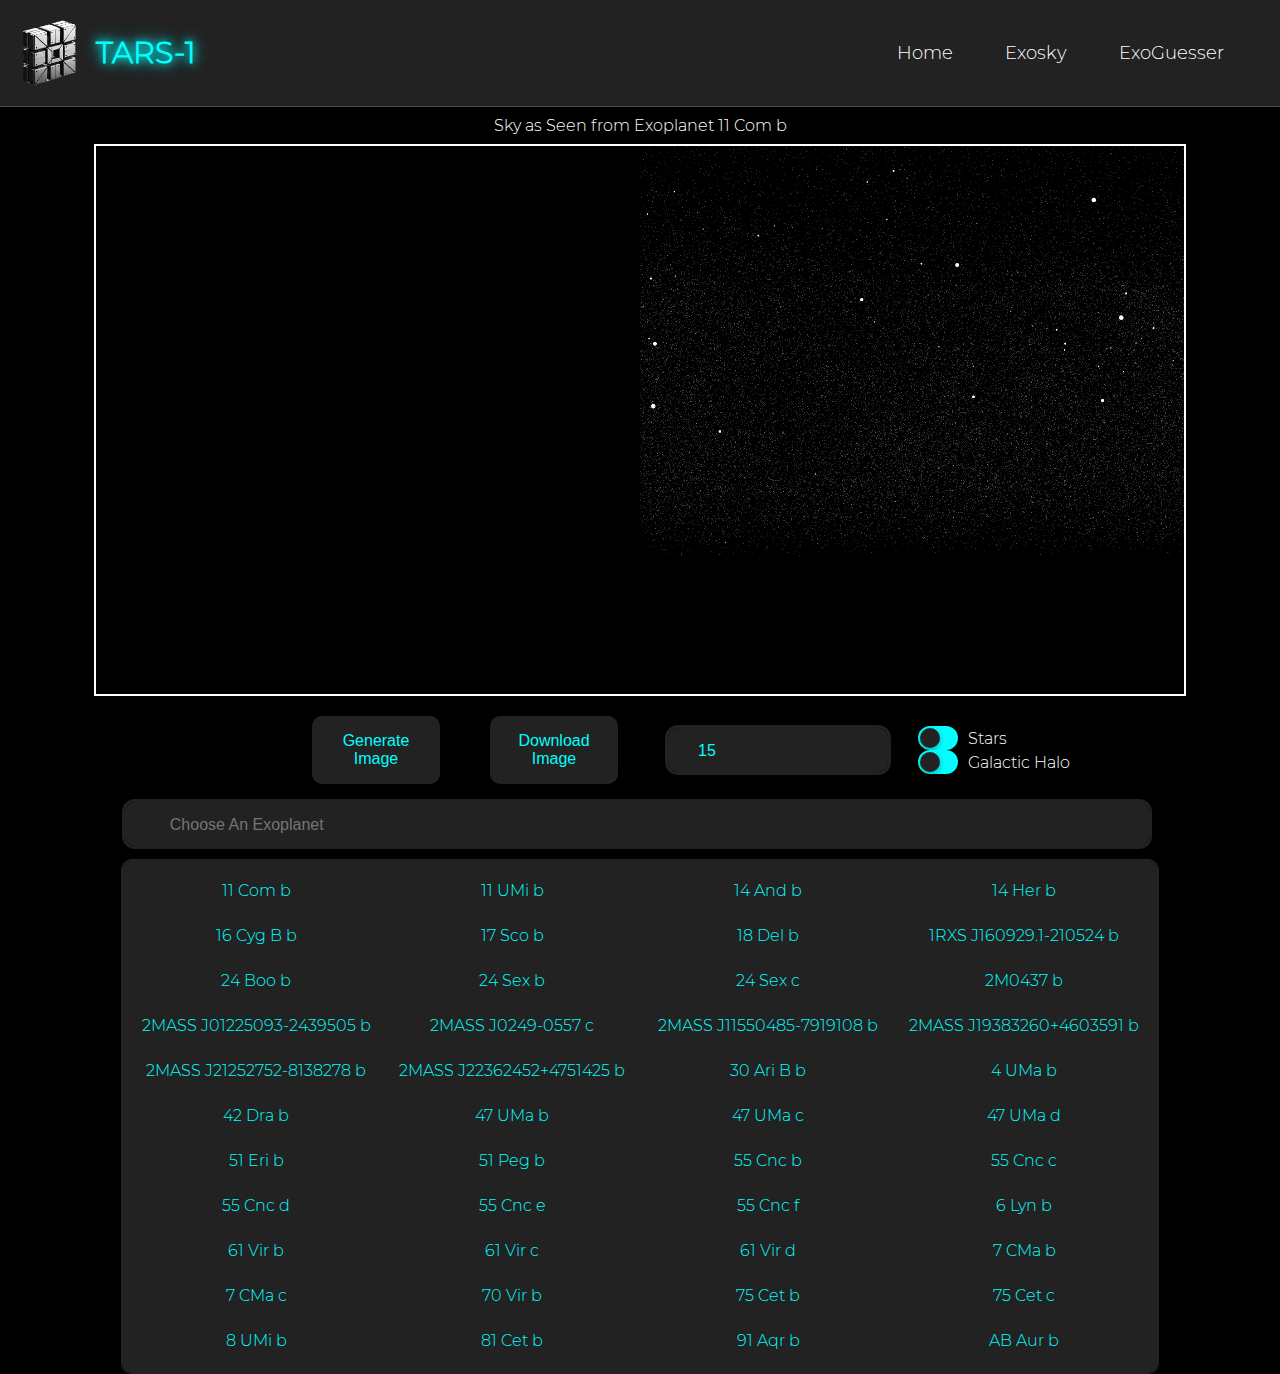
<file: index.html>
<!DOCTYPE html>
<html lang="en">
<head>
    <meta charset="utf-8">
    <meta name="viewport" content="width=device-width">
    <title>Exosky</title>
    <link href="style.css" rel="stylesheet" type="text/css" />
</head>
<body>
    <nav class="navbar">
        <div class="logo">
          <img style = "height: 66px" src = "./src/logo.png"/>
          <a style = "padding: 1.5vh; margin-left: 0.5vh;">TARS-1</a>
        </div>
        <ul class="nav-items">
          <li><a href="home.html">Home</a></li>
          <li><a href="index.html">Exosky</a></li>
          <li style="margin-right: 20px;"><a href="exoguesser.html">ExoGuesser</a></li>
        </ul>
    </nav>

    <div id="label">LOADING...</div>
    <div class="starchart">
        <canvas id="placeholder" width="2400" height="1200"></canvas>
        <canvas id="background" width="2400" height="1200"></canvas>
        <canvas id="starchart" width="2400" height="1200"></canvas>
    </div>
    
    <div class="dropdown" style="margin-top: 20px;">
        <div class="buttonCont" style="display: flex; align-items: center;">
            <button onclick="generate()" class="dropbtn" style="margin-right: 50px;" id="gen">Generate Image</button>
            <button id="download" class="dropbtn" style="">Download Image</button>
            <input type="number" placeholder="Dimmest Magnitude" style="margin-left: 50px;" id="magfilt" value="15" max="15">
            
            <span style="display: flex; flex-direction: column; margin-left: 20px;">
                <!-- First Switch -->
                <span class="toggle-switch" style="display: inline-flex; align-items: center; color: white;">
                    <input class="toggle-input" id="toggle1" type="checkbox">
                    <label class="toggle-label" for="toggle1" style="margin-right: 10px;"></label>
                    <span id="toggle1label" style="display: inline-flex; white-space: nowrap; margin-left: 50px; color: white;">Stars</span>
                </span>
    
                <!-- Second Switch -->
                <span class="toggle-switch" style="display: inline-flex; align-items: center; color: white;">
                    <input class="toggle-input" id="toggle2" type="checkbox">
                    <label class="toggle-label" for="toggle2" style="margin-right: 10px;"></label>
                    <span id="toggle2label" style="display: inline-flex; white-space: nowrap; margin-left: 50px; color: white;">Galactic Halo</span>
                </span>
            </span>
        </div> 
        <input type="text" placeholder="Choose An Exoplanet" id="myInput" onkeyup="filterFunction()">
        <div id="myDropdown" class="dropdown-content">
        </div>
    </div>

    <script src="script.js"></script>
</body>
</html>
</file>
<file: style.css>
html {
    height: 100%;
    width: 100%;
    padding: 0;
    margin: 0;
    border: 0;
    background-color: #000;
}

@font-face {
    font-family: 'montserrat';
    src: url('./src/montserrat/Montserrat-Light.otf') format('woff2');
    font-weight: normal;
    font-style: normal;
}

body{
    padding: 0;
    margin: 0;
    border: 0;
    font-family: 'montserrat';
    overflow-x: hidden;
}

.title {
    position: relative;
    width: 100%;
    height: 60px;
    padding-top: 20px;
    top: 0;
    background-color: #060c30;
    color: #ddd;
    text-align: center;
    font-size: 2em;
}

.starchart{
    position: relative;
    width: 85%;
    height: 85%;
    margin: 0 auto;
    margin-top: 1vh;
    border: white solid 2px;
}

#starchart {
    position: absolute;
    width: 100%;
    height: 100%;
    left: 0;
    /* display: none; */
    z-index: 9;
}

#background {
    position: absolute;
    width: 100%;
    height: 100%;
    left: 0;
    top: 0;
    z-index: 999999;
}

#placeholder {
    width: 100%;
    height: 100%;
}

#label {
    position: relative;
    margin-top: 1vh;
    text-align: center;
    width: 100%;
    color: #fff;
}

.dropbtn {
    background-color: #222;
    color: #0ff;
    padding: 16px;
    font-size: 16px;
    border: none;
    cursor: pointer;
    transition: .5s;
    border-radius: 10px;
    width: 10vw;
}
  
  .dropbtn:hover, .dropbtn:focus {
    background-color: #444;
  }

#myInput {
    margin-top: 2vh;
    box-sizing: border-box;
    font-size: 16px;
    padding: 14px 20px 12px 45px;
    background-color: #222;
    width: 80vw;
    color: #0ff;
    margin-right: 0.5vw;
    outline: 3px solid #222;
    border-radius: 10px;
    border: none;
    transition: .5s ease all;
}

#myInput:focus {
    outline: 3px solid #444;
}

#magfilt {
    box-sizing: border-box;
    font-size: 16px;
    padding: 14px 20px 12px 30px;
    background-color: #222;
    width: 220px;
    color: #0ff;
    outline: 3px solid #222;
    border-radius: 10px;
    border: none;
    transition: .5s ease all;
}

#magfilt:focus {
    outline: 3px solid #444;
}

.dropdown {
    margin-top: 2vh;
    width: 80vw;
    display: flex;
    align-items: center;
    justify-content: center;
    flex-direction: column;
    margin:auto;
}

.dropdown-content {
    position: absolute;
    background-color: #222;
    border-radius: 10px;
    width: 80vw;
    overflow: auto;
    border: 1px solid #222;
    z-index: 1;
    height: 500px;
    overflow-x: hidden;
    overflow-y: scroll;
    flex-direction: row;
    box-lines: multiple;
}

.dropdown-content a {
    color: #0ff;
    /* padding: 12px 16px; */
    text-decoration: none;
    display: inline-block;
    width: 25%;
    height: 5vh;
    text-align: center;
    border-radius: 10px;
    transition: .5s ease all;
    text-align: center;
    vertical-align: middle;
    line-height: 50px;
}

#myDropdown{
    width: 80vw;
    padding: 0.5vw;
    position: relative;
    margin-top: 1vw;
}

.dropdown a:hover {background-color: #444;}

  /* Genel stil */
.toggle-switch {
    position: relative;
    display: inline-block;
    width: 40px;
    height: 24px;
    margin: 0px 10px;
  }
  
  /* Giriş stil */
  .toggle-switch .toggle-input {
    display: none;
  }
  
  /* Anahtarın stilinin etrafındaki etiketin stil */
  .toggle-switch .toggle-label {
    position: absolute;
    top: 0;
    left: 0;
    width: 40px;
    height: 24px;
    background-color: #0ff;
    border-radius: 34px;
    cursor: pointer;
    transition: background-color 0.3s;
  }
  
  /* Anahtarın yuvarlak kısmının stil */
  .toggle-switch .toggle-label::before {
    content: "";
    position: absolute;
    width: 20px;
    height: 20px;
    border-radius: 50%;
    top: 2px;
    left: 2px;
    background-color: #222;
    box-shadow: 0px 2px 5px 0px rgba(0, 0, 0, 0.3);
    transition: transform 0.3s;
  }
  
  /* Anahtarın etkin hale gelmesindeki stil değişiklikleri */
  .toggle-switch .toggle-input:checked + .toggle-label {
    background-color: #444;
  }
  
  .toggle-switch .toggle-input:checked + .toggle-label::before {
    transform: translateX(16px);
  }
  
  /* Light tema */
  .toggle-switch.light .toggle-label {
    background-color: #BEBEBE;
  }
  
  .toggle-switch.light .toggle-input:checked + .toggle-label {
    background-color: #373737;
  }
  
  .toggle-switch.light .toggle-input:checked + .toggle-label::before {
    transform: translateX(6px);
  }
  
  /* Dark tema */
  .toggle-switch.dark .toggle-label {
    background-color: #4B4B4B;
  }
  
  .toggle-switch.dark .toggle-input:checked + .toggle-label {
    background-color: #717171;
  }
  
  .toggle-switch.dark .toggle-input:checked + .toggle-label::before {
    transform: translateX(16px);
  }
  

.navbar {
    display: flex;
    align-items: center;
    justify-content: space-between;
    padding: 20px;
    background-color: #222 !important; 
    box-shadow: 0 4px 10px rgba(0, 0, 0, 0.8);
    border-bottom: 1px solid rgba(255, 255, 255, 0.2);
    z-index: 999;
  }
  
  .logo {
    font-size: 30px;
    font-weight: 700;
    display: flex;
    color: #0ff; 
    text-shadow: 0 0 8px #0ff, 0 0 16px #0ff;
  }
  
  .nav-items {
    display: flex;
    list-style-type: none;
  }
  
  .nav-items li {
    margin-left: 20px;
  }
  
  .nav-items a {
    text-decoration: none;
    color: #fff;
    font-size: 18px;
    transition: color 0.3s ease;
    padding: 8px 16px;
    border-radius: 4px;
    transition: .5s ease all;
  }
  
  .nav-items a:hover {
    color: #0ff;
    box-shadow: 0 0 8px #0ff, 0 0 16px #0ff; /* Adds glow effect on hover */
  }
</file>
